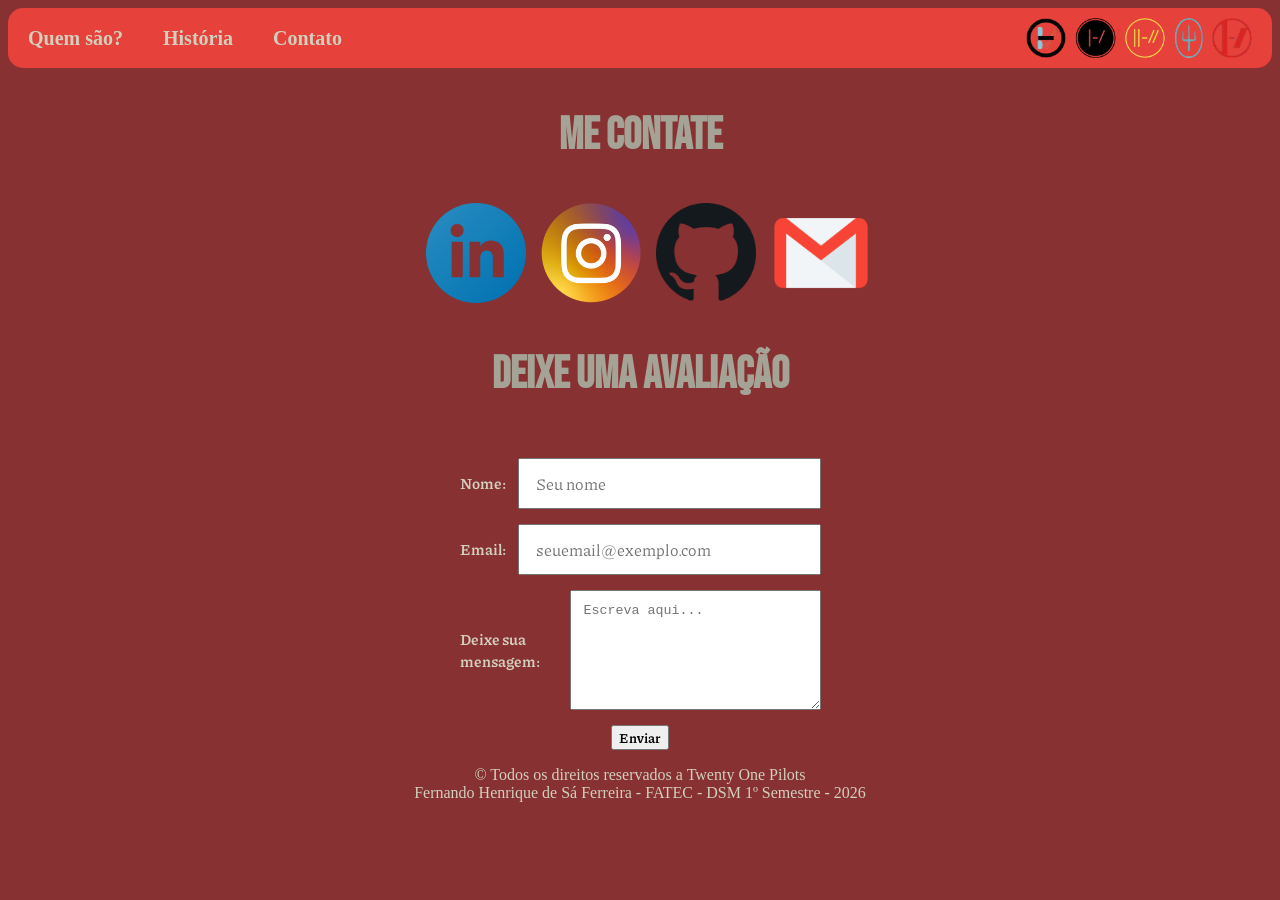
<file: contato.html>
<!DOCTYPE html>
<html lang="en">
<head>
    <meta charset="UTF-8">
    <meta name="viewport" content="width=device-width, initial-scale=1.0">
    <title>Contato</title>
    <link rel="stylesheet" href="./style.css">
     <link rel="icon" type="image/png" href="./images/logoclancy.png">
     <link rel="preconnect" href="https://fonts.googleapis.com">
    <link rel="preconnect" href="https://fonts.gstatic.com" crossorigin>
    <link href="https://fonts.googleapis.com/css2?family=Bebas+Neue&family=Piazzolla:ital,opsz,wght@0,8..30,100..900;1,8..30,100..900&display=swap" rel="stylesheet">
</head>
<body>
    <nav class="navbar">
         <ul class="nav-links">
            <li><a href="./index.html">Quem são?</a></li>
            <li><a href="./historia.html">História</a></li>
            <li><a href="./contato.html">Contato</a></li>
        </ul>
        <img src="./images/Twenty_One_Pilots_logos_main_page-removebg-preview.png" alt="logo-eras" class="nav-img">
    </nav>
    
    <h1 class="title" style="text-align: center;">Me contate</h1>
    <div class="img-center">
        <a href="https://www.linkedin.com/in/fernando-henrique-de-s%C3%A1-ferreira-250623352/" target="_blank">
        <img src="./images/linkedin.png" alt="linkedin">
        </a> 
        <a href="https://www.instagram.com/fesafer/" target="_blank">
            <img src="./images/instagram.png" alt="instagram">
        </a>
        <a href="https://github.com/fesafer" target="_blank">
            <img src="./images/github.png" alt="github">
        </a>
        <a href="mailto:fesafer12@gmail.com">
            <img src="./images/mail.png" alt="mail">
        </a>
    </div>

    <h1 class="title" style="text-align: center;">Deixe uma avaliação</h1>
    <div class="form-div">
        <form>
            <div class="form-label">
                <label for="nome">Nome:</label>
                <input type="text" id="nome" required placeholder="Seu nome">
            </div>

            <div class="form-label">
                <label for="email">Email:</label>
                <input type="email" id="email" required placeholder="seuemail@exemplo.com" >
            </div>

            <div class="form-label">
                <label for="mensagem">Deixe sua mensagem:</label>
                <textarea id="mensagem" name="mensagem" rows="4" placeholder="Escreva aqui..."></textarea>
            </div>

            <button type="submit">Enviar</button>
        </form>
    </div>
   
    

    <footer>
        <p style="display: block; text-align: center;">© Todos os direitos reservados a Twenty One Pilots <br>
        Fernando Henrique de Sá Ferreira - FATEC - DSM 1º Semestre - 2026</p>
    </footer>

    <script>
        const form = document.querySelector('form');

        form.addEventListener('submit', (e) => {
            e.preventDefault();
            form.reset();
        });
    </script>
</body>
</html>
</file>
<file: style.css>
body{
    background-color: rgb(135,49,50);
    color: rgb(210,207,189);
}

.bebas-neue-regular {
  font-family: "Bebas Neue", sans-serif;
  font-weight: 400;
  font-style: normal;
}

.piazzolla {
  font-family: "Piazzolla", serif;
  font-optical-sizing: auto;
  font-weight: bold;
  font-style: normal;
}

.title {
    font-family: Bebas Neue;
    font-size: 45px;
    font-weight: bold;
    padding: 10px;
    color: rgb(165, 163, 150);
}

.text-content-left {
    font-family: Piazzolla;
    font-weight: bold;
    flex: 1;
    font-size: 18px;
}

.navbar {
    display: flex;
    justify-content: space-between;
    align-items: center;
    padding: 0px 20px 0 0;
    background-color: rgb(230,65,59);
    border-radius: 15px;
    height: 60px;
    overflow: hidden;
}

.nav-links {
    list-style: none;
    display: flex;
    height: 100%;
    margin: 0;
    padding: 0;
}

.nav-links li {
    height: 100%;
}

.nav-links a{
    display: flex;
    align-items: center;
    height: 100%;
    padding:0px 20px;
    color: rgb(210,207,189);
    text-decoration: none;
    font-size: 20px;
    font-weight: bold;
}

.nav-links a:hover{
    color: rgb(32,32,32);
    background-color: rgb(253,230,30);
    transition: background-color 0.3s;
    transition: color 0.3s;
}

.nav-img {
    height: 40px;
    width: auto;
    object-fit: contain;
}

.top-main {
    display: flex;
    justify-content: center;
    margin: auto;
    width: 60%;
    height: auto;
}

.secao-flex-left{
    display: flex;
    align-items: flex-start;
    justify-content: center;
    gap: 40px;
    padding: 10px;
}

.img-right{
    display: flex;
    width: 100%;
    max-width: 200px;
    height: auto;
    border-radius: 12px;
    box-shadow: 0 4px 8px rgba(0,0,0, 0.2);
    transition: transform 0.3s ease, box-shadow 0.3s ease;
}

.img-right:hover{
    transform: translateY(-10px);
    box-shadow: 0 15px 25px rgba(0,0,0, 0.2);
}

.link-img {
    display: inline-block ;
    vertical-align: middle;
    text-decoration: none;
}

.secao-flex-right{
    display: flex;
    align-items: flex-start;
    justify-content: flex-end;
    gap: 40px;
    padding: 10px;
}

.text-content-right {
    font-family: Piazzolla;
    font-weight: bold;
    flex: 1;
    text-align: right;
    font-size: 18px;
}

.img-left{
    display: flex;
    justify-content: flex-start;
    width: 100%;
    max-width: 200px;
    height: auto;
    border-radius: 12px;
    box-shadow: 0 4px 8px rgba(0,0,0, 0.2);
    transition: transform 0.3s ease, box-shadow 0.3s ease;
}

.img-left:hover{
    transform: translateY(-10px);
    box-shadow: 0 15px 25px rgba(0,0,0, 0.2);
}

.dema-main {
    display: block;
    margin-top: 0;
    justify-content: center;
    margin: auto;
    width: 60%;
    height: auto;
    border-radius: 20px;
}

.saga-banner {
    text-align: center;
    color: rgb(253,230,30);
    font-family: Bebas Neue;
    text-transform: uppercase;
    letter-spacing: 3px;
    font-size: 100px;
    margin-top: 0;
    margin-bottom: 4px;
    line-height: 1.1;
    text-shadow: 2px 2px 4px rgba(0,0,0,0.6); 
}

.img-center {
    display: flex;
    justify-content: center;
    align-items: center;
    gap: 15px;
    width: 100vw;
    margin: 0;
}

.img-center img {
    max-width: 100px;
    height: auto;
}

.form-label {
    font-family: Piazzolla;
    font-weight: bold;
    font-size: 15px;
    display: flex;
    align-items: center;
    gap: 12px;
    margin: 15px;
}

.form-label input {
    padding: 12px 16px;
    font-size: 16px;
    font-family: Piazzolla;
    width: 100%;
    max-width: 350px;
    box-sizing: border-box;
}

.form-label textarea {
    padding: 12px;
    width: 100%;
    max-width: 400px;
    min-height: 120px;
    box-sizing: border-box;
}
.form-div {
    display: flex;
    justify-content: center;
    align-items: center;
    width: 100%;
}

button[type="submit"] {
    display: block;
    margin: 0 auto;
    font-family: Piazzolla;
    font-weight: bold;
}
</file>
